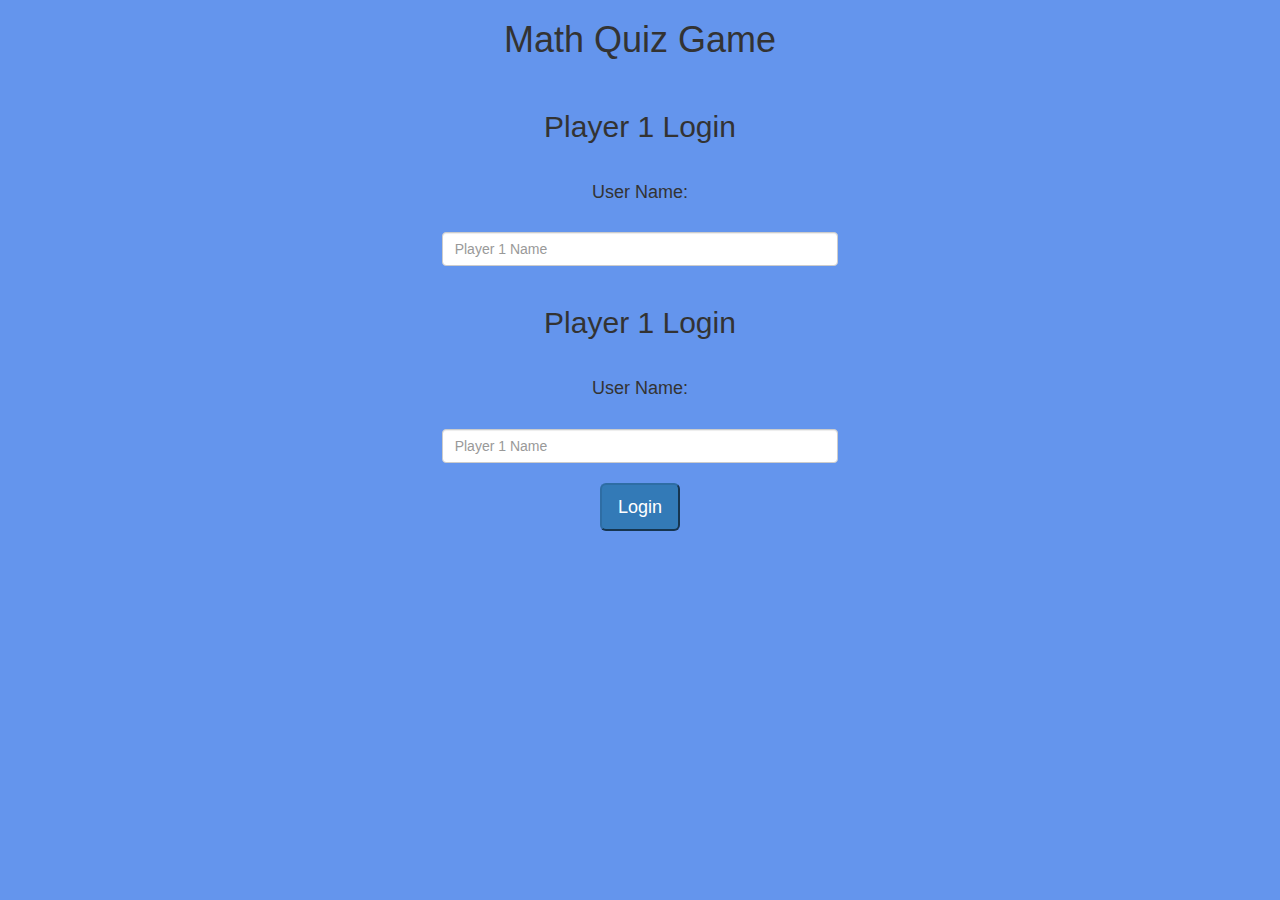
<file: index.html>
<!DOCTYPE html>
<html>
<head>
<title> The Math Quiz Game!</title>

<meta name="viewport" content="width=device-width, initial-scale=1">
<link rel="stylesheet" href="https://maxcdn.bootstrapcdn.com/bootstrap/3.4.0/css/bootstrap.min.css">
<script src="https://ajax.googleapis.com/ajax/libs/jquery/3.4.1/jquery.min.js"></script>
<script src="https://maxcdn.bootstrapcdn.com/bootstrap/3.4.0/js/bootstrap.min.js"></script>

<link rel="stylesheet" type="text/css" href="style.css">

<script src="quiz_game_login.js"> </script>
</head>

<body>


<center>
    <h1>Math Quiz Game</h1>
<br>
<div class="login_div1 col-lg-4 col-md-8 col-sm-12"> 
    <h2>Player 1 Login </h2> 
    <br>
<h4> User Name:</h4> <br>
<input id="player1_name" placeholder="Player 1 Name" type="text" class="form-control">
</div> 
<br>
<div class="login_div1 col-lg-4 col-md-8 col-sm-12"> 
    <h2>Player 1 Login </h2> <br>
<h4> User Name:</h4> <br>
<input id="player2_name" placeholder="Player 1 Name" type="text" class="form-control">
</div>

<br>
<button class="btn-primary btn-lg" id="login-btn" onclick="adduser()"> Login </button>
</center>
</body>












</html>
</file>
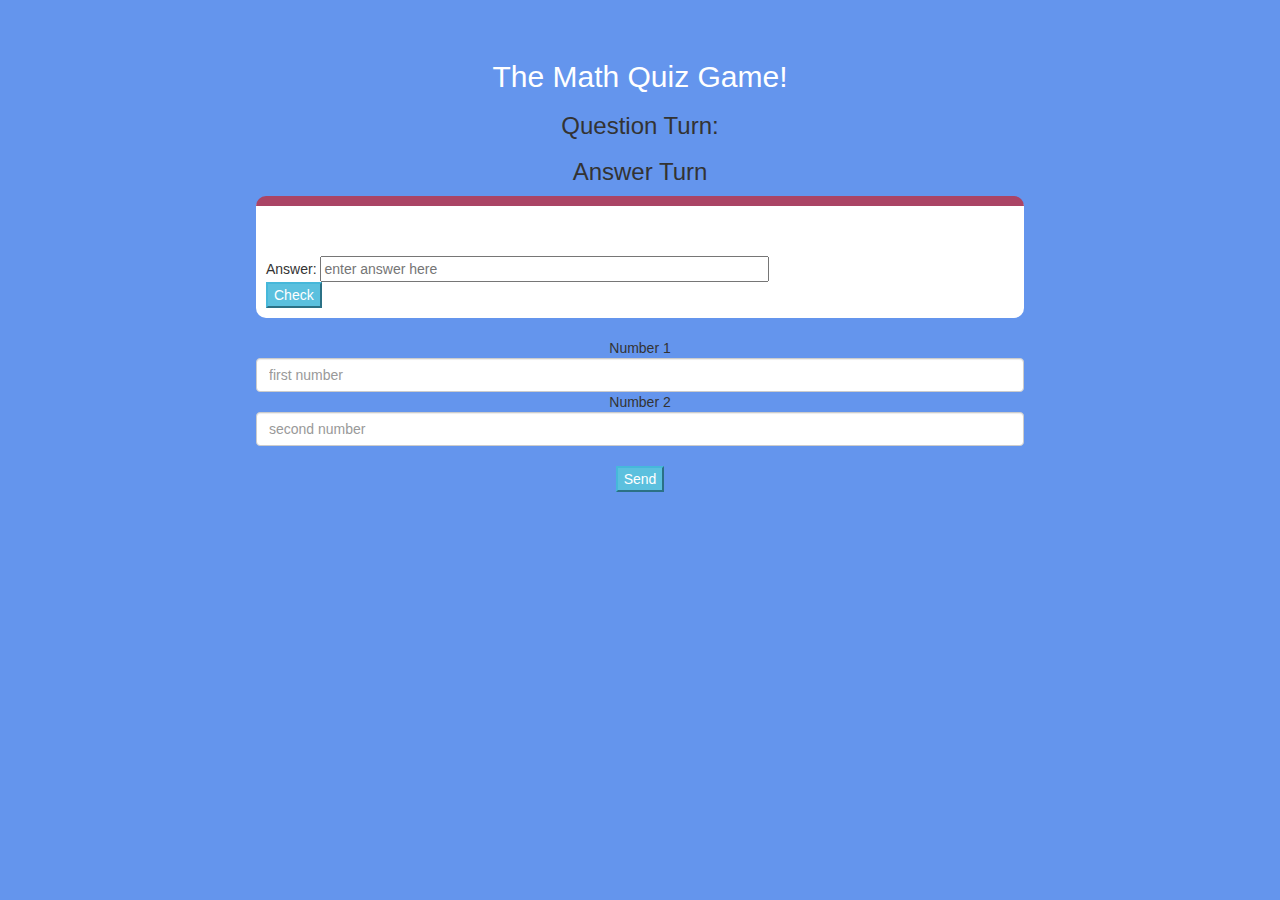
<file: quiz_game_page.html>
<!DOCTYPE html>
<html>
<head>
<title> The Math Quiz Game!</title>

<meta name="viewport" content="width=device-width, initial-scale=1">
<link rel="stylesheet" href="https://maxcdn.bootstrapcdn.com/bootstrap/3.4.0/css/bootstrap.min.css">
<script src="https://ajax.googleapis.com/ajax/libs/jquery/3.4.1/jquery.min.js"></script>
<script src="https://maxcdn.bootstrapcdn.com/bootstrap/3.4.0/js/bootstrap.min.js"></script>

<link rel="stylesheet" type="text/css" href="style.css">

<script src="quiz_game_page.js"> </script>
</head>
<body>

    <center>
<h4 id="player1_name"></h4> <span id="player1_score"></span>
<br>
<h4 id="player2_name"></h4> <span id="player2_score"></span>

<div class="container"></div>

<h2 style="color:white">The Math Quiz Game!</h2>

<h3 id="ques_turn">Question Turn: </h3>
<h3 id="ans_turn">Answer Turn</h3>

<div id="output">
    <label id="ques_lbl"> </label>
    <br>
    <br>
    Answer: <input id="ans_input" placeholder="enter answer here" type="text"> <br>

    <button onclick="check_ans()" class="btn-info">Check</button>
</div>
<br>

Number 1
<br>
<input class="form-control" id="num_1_input" placeholder="first number" type="number" style="width:60%">

Number 2
<br>
<input class="form-control" id="num_2_input" placeholder="second number" type="number" style="width:60%">

<br>

<button id="num-sned" class="btn-info" onclick="send()">Send</button>
</center>

</body>
</html>
</file>
<file: style.css>
#output 
{
    background: white;
    border-radius: 10px;
    border-top: 10px solid #aa4465;
    padding: 10px;
    float: none;
    text-align: left;
    width: 60%;
}

.login_div1 {
float: none;
}

.login_div2 {
float: none;
}

body {
    background-color: cornflowerblue;
}

input {
    width: 60%;
}
</file>
